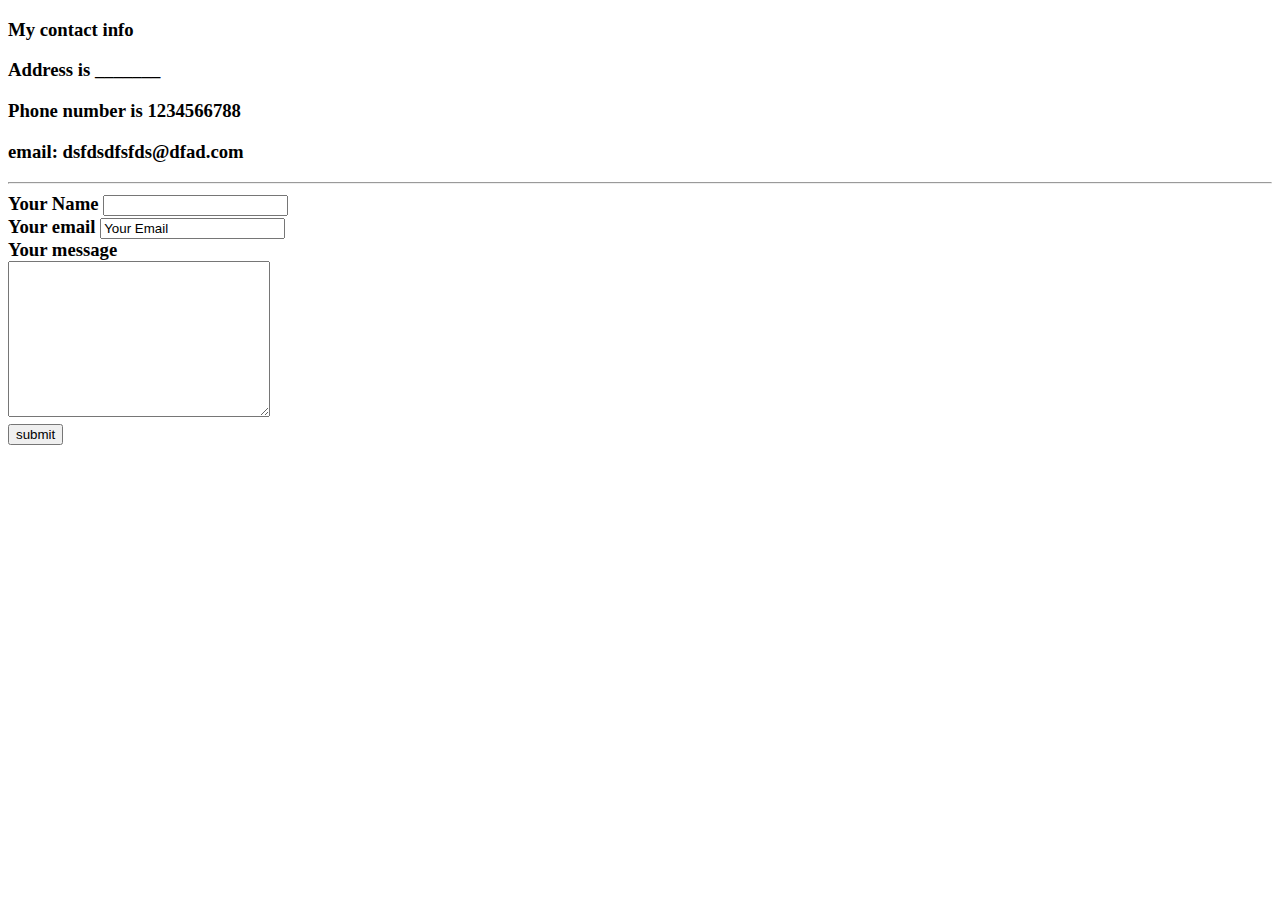
<file: contact-me.html>
<!DOCTYPE html>
<html lang="en" dir="ltr">
  <head>
    <meta charset="utf-8">
    <title>Contact James</title>
  </head>
  <body>
    <h3> My contact info <br>
      <p>Address is _______ <br></p>
      <p>Phone number is 1234566788 <br></p>
      <p>email: dsfdsdfsfds@dfad.com <br></p>
      <hr>
      <form class="" action="mailto: sarahw.personal@gmail.com" method="post" enctype="text/plain">
        <label for="">Your Name</label>
          <input type="text" name="Name" value=""> <br>
          <label for="">Your email</label>
          <input type="email" name="" value="Your Email"> <br>
          <label for="text">Your message</label> <br>
          <textarea name="name" rows="10" cols="30"></textarea> <br>
          <input type="submit" name="" value="submit">

      </form>
    </h3>
  </body>
</html>
</file>
